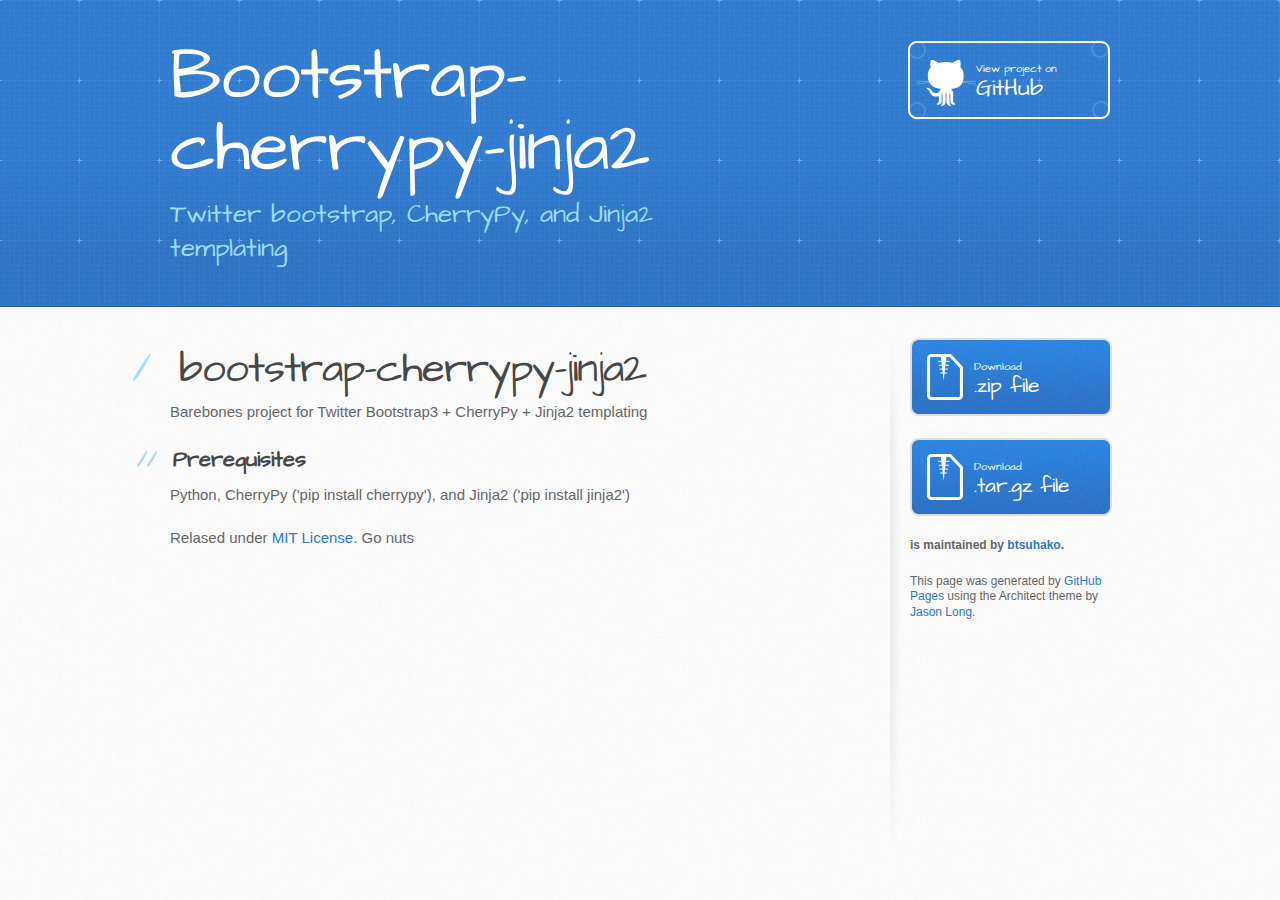
<file: index.html>
<!DOCTYPE html>
<html>
  <head>
    <meta charset='utf-8'>
    <meta http-equiv="X-UA-Compatible" content="chrome=1">
    <meta name="viewport" content="width=device-width, initial-scale=1, maximum-scale=1">
    <link href='https://fonts.googleapis.com/css?family=Architects+Daughter' rel='stylesheet' type='text/css'>
    <link rel="stylesheet" type="text/css" href="stylesheets/stylesheet.css" media="screen" />
    <link rel="stylesheet" type="text/css" href="stylesheets/pygment_trac.css" media="screen" />
    <link rel="stylesheet" type="text/css" href="stylesheets/print.css" media="print" />

    <!--[if lt IE 9]>
    <script src="//html5shiv.googlecode.com/svn/trunk/html5.js"></script>
    <![endif]-->

    <title>Bootstrap-cherrypy-jinja2 by btsuhako</title>
  </head>

  <body>
    <header>
      <div class="inner">
        <h1>Bootstrap-cherrypy-jinja2</h1>
        <h2>Twitter bootstrap, CherryPy, and Jinja2 templating</h2>
        <a href="https://github.com/btsuhako/bootstrap-cherrypy-jinja2" class="button"><small>View project on</small>GitHub</a>
      </div>
    </header>

    <div id="content-wrapper">
      <div class="inner clearfix">
        <section id="main-content">
          <h1>
<a name="bootstrap-cherrypy-jinja2" class="anchor" href="#bootstrap-cherrypy-jinja2"><span class="octicon octicon-link"></span></a>bootstrap-cherrypy-jinja2</h1>

<p>Barebones project for Twitter Bootstrap3 + CherryPy + Jinja2 templating</p>

<h2>
<a name="prerequisites" class="anchor" href="#prerequisites"><span class="octicon octicon-link"></span></a>Prerequisites</h2>

<p>Python, CherryPy ('pip install cherrypy'), and Jinja2 ('pip install jinja2')</p>

<p>Relased under <a href="http://opensource.org/licenses/MIT">MIT License</a>. Go nuts</p>
        </section>

        <aside id="sidebar">
          <a href="https://github.com/btsuhako/bootstrap-cherrypy-jinja2/zipball/master" class="button">
            <small>Download</small>
            .zip file
          </a>
          <a href="https://github.com/btsuhako/bootstrap-cherrypy-jinja2/tarball/master" class="button">
            <small>Download</small>
            .tar.gz file
          </a>

          <p class="repo-owner"><a href="https://github.com/btsuhako/bootstrap-cherrypy-jinja2"></a> is maintained by <a href="https://github.com/btsuhako">btsuhako</a>.</p>

          <p>This page was generated by <a href="pages.github.com">GitHub Pages</a> using the Architect theme by <a href="https://twitter.com/jasonlong">Jason Long</a>.</p>
        </aside>
      </div>
    </div>

            <script type="text/javascript">
            var gaJsHost = (("https:" == document.location.protocol) ? "https://ssl." : "http://www.");
            document.write(unescape("%3Cscript src='" + gaJsHost + "google-analytics.com/ga.js' type='text/javascript'%3E%3C/script%3E"));
          </script>
          <script type="text/javascript">
            try {
              var pageTracker = _gat._getTracker("UA-43565211-3");
            pageTracker._trackPageview();
            } catch(err) {}
          </script>

  </body>
</html>
</file>
<file: stylesheets/pygment_trac.css>
.highlight  { background: #ffffff; }
.highlight .c { color: #999988; font-style: italic } /* Comment */
.highlight .err { color: #a61717; background-color: #e3d2d2 } /* Error */
.highlight .k { font-weight: bold } /* Keyword */
.highlight .o { font-weight: bold } /* Operator */
.highlight .cm { color: #999988; font-style: italic } /* Comment.Multiline */
.highlight .cp { color: #999999; font-weight: bold } /* Comment.Preproc */
.highlight .c1 { color: #999988; font-style: italic } /* Comment.Single */
.highlight .cs { color: #999999; font-weight: bold; font-style: italic } /* Comment.Special */
.highlight .gd { color: #000000; background-color: #ffdddd } /* Generic.Deleted */
.highlight .gd .x { color: #000000; background-color: #ffaaaa } /* Generic.Deleted.Specific */
.highlight .ge { font-style: italic } /* Generic.Emph */
.highlight .gr { color: #aa0000 } /* Generic.Error */
.highlight .gh { color: #999999 } /* Generic.Heading */
.highlight .gi { color: #000000; background-color: #ddffdd } /* Generic.Inserted */
.highlight .gi .x { color: #000000; background-color: #aaffaa } /* Generic.Inserted.Specific */
.highlight .go { color: #888888 } /* Generic.Output */
.highlight .gp { color: #555555 } /* Generic.Prompt */
.highlight .gs { font-weight: bold } /* Generic.Strong */
.highlight .gu { color: #800080; font-weight: bold; } /* Generic.Subheading */
.highlight .gt { color: #aa0000 } /* Generic.Traceback */
.highlight .kc { font-weight: bold } /* Keyword.Constant */
.highlight .kd { font-weight: bold } /* Keyword.Declaration */
.highlight .kn { font-weight: bold } /* Keyword.Namespace */
.highlight .kp { font-weight: bold } /* Keyword.Pseudo */
.highlight .kr { font-weight: bold } /* Keyword.Reserved */
.highlight .kt { color: #445588; font-weight: bold } /* Keyword.Type */
.highlight .m { color: #009999 } /* Literal.Number */
.highlight .s { color: #d14 } /* Literal.String */
.highlight .na { color: #008080 } /* Name.Attribute */
.highlight .nb { color: #0086B3 } /* Name.Builtin */
.highlight .nc { color: #445588; font-weight: bold } /* Name.Class */
.highlight .no { color: #008080 } /* Name.Constant */
.highlight .ni { color: #800080 } /* Name.Entity */
.highlight .ne { color: #990000; font-weight: bold } /* Name.Exception */
.highlight .nf { color: #990000; font-weight: bold } /* Name.Function */
.highlight .nn { color: #555555 } /* Name.Namespace */
.highlight .nt { color: #000080 } /* Name.Tag */
.highlight .nv { color: #008080 } /* Name.Variable */
.highlight .ow { font-weight: bold } /* Operator.Word */
.highlight .w { color: #bbbbbb } /* Text.Whitespace */
.highlight .mf { color: #009999 } /* Literal.Number.Float */
.highlight .mh { color: #009999 } /* Literal.Number.Hex */
.highlight .mi { color: #009999 } /* Literal.Number.Integer */
.highlight .mo { color: #009999 } /* Literal.Number.Oct */
.highlight .sb { color: #d14 } /* Literal.String.Backtick */
.highlight .sc { color: #d14 } /* Literal.String.Char */
.highlight .sd { color: #d14 } /* Literal.String.Doc */
.highlight .s2 { color: #d14 } /* Literal.String.Double */
.highlight .se { color: #d14 } /* Literal.String.Escape */
.highlight .sh { color: #d14 } /* Literal.String.Heredoc */
.highlight .si { color: #d14 } /* Literal.String.Interpol */
.highlight .sx { color: #d14 } /* Literal.String.Other */
.highlight .sr { color: #009926 } /* Literal.String.Regex */
.highlight .s1 { color: #d14 } /* Literal.String.Single */
.highlight .ss { color: #990073 } /* Literal.String.Symbol */
.highlight .bp { color: #999999 } /* Name.Builtin.Pseudo */
.highlight .vc { color: #008080 } /* Name.Variable.Class */
.highlight .vg { color: #008080 } /* Name.Variable.Global */
.highlight .vi { color: #008080 } /* Name.Variable.Instance */
.highlight .il { color: #009999 } /* Literal.Number.Integer.Long */

.type-csharp .highlight .k { color: #0000FF }
.type-csharp .highlight .kt { color: #0000FF }
.type-csharp .highlight .nf { color: #000000; font-weight: normal }
.type-csharp .highlight .nc { color: #2B91AF }
.type-csharp .highlight .nn { color: #000000 }
.type-csharp .highlight .s { color: #A31515 }
.type-csharp .highlight .sc { color: #A31515 }
</file>
<file: stylesheets/print.css>
html, body, div, span, applet, object, iframe,
h1, h2, h3, h4, h5, h6, p, blockquote, pre,
a, abbr, acronym, address, big, cite, code,
del, dfn, em, img, ins, kbd, q, s, samp,
small, strike, strong, sub, sup, tt, var,
b, u, i, center,
dl, dt, dd, ol, ul, li,
fieldset, form, label, legend,
table, caption, tbody, tfoot, thead, tr, th, td,
article, aside, canvas, details, embed, 
figure, figcaption, footer, header, hgroup, 
menu, nav, output, ruby, section, summary,
time, mark, audio, video {
  margin: 0;
  padding: 0;
  border: 0;
  font-size: 100%;
  font: inherit;
  vertical-align: baseline;
}
/* HTML5 display-role reset for older browsers */
article, aside, details, figcaption, figure, 
footer, header, hgroup, menu, nav, section {
  display: block;
}
body {
  line-height: 1;
}
ol, ul {
  list-style: none;
}
blockquote, q {
  quotes: none;
}
blockquote:before, blockquote:after,
q:before, q:after {
  content: '';
  content: none;
}
table {
  border-collapse: collapse;
  border-spacing: 0;
}
body {
  font-size: 13px;
  line-height: 1.5; 
  font-family: 'Helvetica Neue', Helvetica, Arial, serif;
  color: #000;
}

a {
  color: #d5000d;
  font-weight: bold;
}

header {
  padding-top: 35px;
  padding-bottom: 10px;
}

header h1 {
  font-weight: bold;
  letter-spacing: -1px;
  font-size: 48px;
  color: #303030;
  line-height: 1.2;
}

header h2 {
  letter-spacing: -1px;
  font-size: 24px;
  color: #aaa;
  font-weight: normal;
  line-height: 1.3;
}
#downloads {
  display: none;
}
#main_content {
  padding-top: 20px;
}

code, pre {
  font-family: Monaco, "Bitstream Vera Sans Mono", "Lucida Console", Terminal;
  color: #222;
  margin-bottom: 30px;
  font-size: 12px;
}

code {
  padding: 0 3px;
}

pre {
  border: solid 1px #ddd;
  padding: 20px;
  overflow: auto;
}
pre code {
  padding: 0;
}

ul, ol, dl {
  margin-bottom: 20px;
}


/* COMMON STYLES */

table {
  width: 100%;
  border: 1px solid #ebebeb;
}

th {
  font-weight: 500;
}

td {
  border: 1px solid #ebebeb;
  text-align: center; 
  font-weight: 300;
}

form {
  background: #f2f2f2;
  padding: 20px;
  
}


/* GENERAL ELEMENT TYPE STYLES */

h1 {
  font-size: 2.8em;
} 

h2 {
  font-size: 22px;
  font-weight: bold;
  color: #303030;
  margin-bottom: 8px;
} 

h3 {
  color: #d5000d;
  font-size: 18px;
  font-weight: bold;
  margin-bottom: 8px;
} 
 
h4 {
  font-size: 16px;
  color: #303030;
  font-weight: bold;
} 

h5 {
  font-size: 1em;
  color: #303030;
} 

h6 {
  font-size: .8em;
  color: #303030;
} 

p {
  font-weight: 300;
  margin-bottom: 20px;
}
 
a {
  text-decoration: none;
}

p a {
  font-weight: 400;
}

blockquote {
  font-size: 1.6em;
  border-left: 10px solid #e9e9e9;
  margin-bottom: 20px;
  padding: 0 0 0 30px;
}

ul li {
  list-style: disc inside;
  padding-left: 20px;
}

ol li {
  list-style: decimal inside;
  padding-left: 3px;
}

dl dd {
  font-style: italic;
  font-weight: 100;
}

footer {
  margin-top: 40px;
  padding-top: 20px;
  padding-bottom: 30px;
  font-size: 13px;
  color: #aaa;
}

footer a {
  color: #666;
}

/* MISC */
.clearfix:after {
  clear: both;
  content: '.';
  display: block;
  visibility: hidden;
  height: 0;
}

.clearfix {display: inline-block;}
* html .clearfix {height: 1%;}
.clearfix {display: block;}
</file>
<file: stylesheets/stylesheet.css>
/* http://meyerweb.com/eric/tools/css/reset/ 
   v2.0 | 20110126
   License: none (public domain)
*/
html, body, div, span, applet, object, iframe,
h1, h2, h3, h4, h5, h6, p, blockquote, pre,
a, abbr, acronym, address, big, cite, code,
del, dfn, em, img, ins, kbd, q, s, samp,
small, strike, strong, sub, sup, tt, var,
b, u, i, center,
dl, dt, dd, ol, ul, li,
fieldset, form, label, legend,
table, caption, tbody, tfoot, thead, tr, th, td,
article, aside, canvas, details, embed, 
figure, figcaption, footer, header, hgroup, 
menu, nav, output, ruby, section, summary,
time, mark, audio, video {
	margin: 0;
	padding: 0;
	border: 0;
	font-size: 100%;
	font: inherit;
	vertical-align: baseline;
}
/* HTML5 display-role reset for older browsers */
article, aside, details, figcaption, figure, 
footer, header, hgroup, menu, nav, section {
	display: block;
}
body {
	line-height: 1;
}
ol, ul {
	list-style: none;
}
blockquote, q {
	quotes: none;
}
blockquote:before, blockquote:after,
q:before, q:after {
	content: '';
	content: none;
}
table {
	border-collapse: collapse;
	border-spacing: 0;
}

/* LAYOUT STYLES */
body {
  font-size: 15px;
  line-height: 1.5; 
  background: #fafafa url(../images/body-bg.jpg) 0 0 repeat;
  font-family: 'Helvetica Neue', Helvetica, Arial, serif;
  font-weight: 400;
  color: #666;
}

a {
  color: #2879d0;
}
a:hover {
  color: #2268b2;
}

header {
  padding-top: 40px;
  padding-bottom: 40px;
  font-family: 'Architects Daughter', 'Helvetica Neue', Helvetica, Arial, serif; 
  background: #2e7bcf url(../images/header-bg.jpg) 0 0 repeat-x;
  border-bottom: solid 1px #275da1;
}

header h1 {
  letter-spacing: -1px;
  font-size: 72px;
  color: #fff;
  line-height: 1;
  margin-bottom: 0.2em;
  width: 540px;
}

header h2 {
  font-size: 26px;
  color: #9ddcff;
  font-weight: normal;
  line-height: 1.3;
  width: 540px;
  letter-spacing: 0;
}

.inner {
  position: relative;
  width: 940px;
  margin: 0 auto;
}

#content-wrapper {
  border-top: solid 1px #fff;
  padding-top: 30px;
}

#main-content {
  width: 690px;
  float: left;
}

#main-content img {
  max-width: 100%;
}

aside#sidebar {
  width: 200px;
  padding-left: 20px;
  min-height: 504px;
  float: right;
  background: transparent url(../images/sidebar-bg.jpg) 0 0 no-repeat;
  font-size: 12px;
  line-height: 1.3;
}

aside#sidebar p.repo-owner,
aside#sidebar p.repo-owner a {
  font-weight: bold;
}

#downloads {
  margin-bottom: 40px;
}

a.button {
  width: 134px;
  height: 58px;
  line-height: 1.2;
  font-size: 23px;
  color: #fff;
  padding-left: 68px;
  padding-top: 22px;
  font-family: 'Architects Daughter', 'Helvetica Neue', Helvetica, Arial, serif; 
}
a.button small {
  display: block;
  font-size: 11px;
}
header a.button {
  position: absolute;
  right: 0;
  top: 0;
  background: transparent url(../images/github-button.png) 0 0 no-repeat;
}
aside a.button {
  width: 138px;
  padding-left: 64px;
  display: block;
  background: transparent url(../images/download-button.png) 0 0 no-repeat;
  margin-bottom: 20px;
  font-size: 21px;
}

code, pre {
  font-family: Monaco, "Bitstream Vera Sans Mono", "Lucida Console", Terminal, monospace;
  color: #222;
  margin-bottom: 30px;
  font-size: 13px;
}

code {
  background-color: #f2f8fc;
  border: solid 1px #dbe7f3;
  padding: 0 3px;
}

pre {
  padding: 20px;
  background: #fff;
  text-shadow: none;
  overflow: auto;
  border: solid 1px #f2f2f2;
}
pre code {
  color: #2879d0;
  background-color: #fff;
  border: none;
  padding: 0;
}

ul, ol, dl {
  margin-bottom: 20px;
}


/* COMMON STYLES */

hr {
  height: 1px;
  line-height: 1px;
  margin-top: 1em;
  padding-bottom: 1em;
  border: none;
  background: transparent url('../images/hr.png') 0 0 no-repeat;
}

table {
  width: 100%;
  border: 1px solid #ebebeb;
}

th {
  font-weight: 500;
}

td {
  border: 1px solid #ebebeb;
  text-align: center; 
  font-weight: 300;
}

form {
  background: #f2f2f2;
  padding: 20px;
  
}


/* GENERAL ELEMENT TYPE STYLES */

#main-content h1 {
  font-family: 'Architects Daughter', 'Helvetica Neue', Helvetica, Arial, serif; 
  font-size: 2.8em;
  letter-spacing: -1px;
  color: #474747;
} 

#main-content h1:before {
  content: "/";
  color: #9ddcff;
  padding-right: 0.3em;
  margin-left: -0.9em;
}

#main-content h2 {
  font-family: 'Architects Daughter', 'Helvetica Neue', Helvetica, Arial, serif; 
  font-size: 22px;
  font-weight: bold;
  margin-bottom: 8px;
  color: #474747;
} 
#main-content h2:before {
  content: "//";
  color: #9ddcff;
  padding-right: 0.3em;
  margin-left: -1.5em;
}

#main-content h3 {
  font-family: 'Architects Daughter', 'Helvetica Neue', Helvetica, Arial, serif; 
  font-size: 18px;
  font-weight: bold;
  margin-top: 24px;
  margin-bottom: 8px;
  color: #474747;
} 
 
#main-content h3:before {
  content: "///";
  color: #9ddcff;
  padding-right: 0.3em;
  margin-left: -2em;
}

#main-content h4 {
  font-family: 'Architects Daughter', 'Helvetica Neue', Helvetica, Arial, serif; 
  font-size: 15px;
  font-weight: bold;
  color: #474747;
} 

h4:before {
  content: "////";
  color: #9ddcff;
  padding-right: 0.3em;
  margin-left: -2.8em;
}

#main-content h5 {
  font-family: 'Architects Daughter', 'Helvetica Neue', Helvetica, Arial, serif; 
  font-size: 14px;
  color: #474747;
} 
h5:before {
  content: "/////";
  color: #9ddcff;
  padding-right: 0.3em;
  margin-left: -3.2em;
}

#main-content h6 {
  font-family: 'Architects Daughter', 'Helvetica Neue', Helvetica, Arial, serif; 
  font-size: .8em;
  color: #474747;
} 
h6:before {
  content: "//////";
  color: #9ddcff;
  padding-right: 0.3em;
  margin-left: -3.7em;
}

p {
  margin-bottom: 20px;
}
 
a {
  text-decoration: none;
}

p a {
  font-weight: 400;
}

blockquote {
  font-size: 1.6em;
  border-left: 10px solid #e9e9e9;
  margin-bottom: 20px;
  padding: 0 0 0 30px;
}

ul li {
  list-style: disc inside;
  padding-left: 20px;
}

ol li {
  list-style: decimal inside;
  padding-left: 3px;
}

dl dd {
  font-style: italic;
  font-weight: 100;
}

footer {
  background: transparent url('../images/hr.png') 0 0 no-repeat;
  margin-top: 40px;
  padding-top: 20px;
  padding-bottom: 30px;
  font-size: 13px;
  color: #aaa;
}

footer a {
  color: #666;
}
footer a:hover {
  color: #444;
}

/* MISC */
.clearfix:after {
  clear: both;
  content: '.';
  display: block;
  visibility: hidden;
  height: 0;
}

.clearfix {display: inline-block;}
* html .clearfix {height: 1%;}
.clearfix {display: block;}

/* #Media Queries
================================================== */

/* Smaller than standard 960 (devices and browsers) */
@media only screen and (max-width: 959px) {}

/* Tablet Portrait size to standard 960 (devices and browsers) */
@media only screen and (min-width: 768px) and (max-width: 959px) {
  .inner {
    width: 740px;
  }
  header h1, header h2 {
    width: 340px;
  }
  header h1 {
    font-size: 60px;
  }
  header h2 {
    font-size: 30px;
  }
  #main-content {
    width: 490px;
  }
  #main-content h1:before,
  #main-content h2:before,
  #main-content h3:before,
  #main-content h4:before,
  #main-content h5:before,
  #main-content h6:before {
    content: none;
    padding-right: 0;
    margin-left: 0;
  }
}

/* All Mobile Sizes (devices and browser) */
@media only screen and (max-width: 767px) {
  .inner {
    width: 93%;
  }
  header {
    padding: 20px 0;
  }
  header .inner {
    position: relative;
  }
  header h1, header h2 {
    width: 100%;
  }
  header h1 {
    font-size: 48px;
  }
  header h2 {
    font-size: 24px;
  }
  header a.button {
    background-image: none;
    width: auto;
    height: auto;
    display: inline-block;
    margin-top: 15px;
    padding: 5px 10px;
    position: relative;
    text-align: center;
    font-size: 13px;
    line-height: 1;
    background-color: #9ddcff;
    color: #2879d0;
    -moz-border-radius: 5px;
    -webkit-border-radius: 5px;                     
    border-radius: 5px;    
  }
  header a.button small {
    font-size: 13px;
    display: inline;
  }
  #main-content,
  aside#sidebar {
    float: none;
    width: 100% ! important;
  }
  aside#sidebar {
    background-image: none;
    margin-top: 20px;
    border-top: solid 1px #ddd;
    padding: 20px 0;
    min-height: 0;
  }
  aside#sidebar a.button {
    display: none;
  }
  #main-content h1:before,
  #main-content h2:before,
  #main-content h3:before,
  #main-content h4:before,
  #main-content h5:before,
  #main-content h6:before {
    content: none;
    padding-right: 0;
    margin-left: 0;
  }
}

/* Mobile Landscape Size to Tablet Portrait (devices and browsers) */
@media only screen and (min-width: 480px) and (max-width: 767px) {}

/* Mobile Portrait Size to Mobile Landscape Size (devices and browsers) */
@media only screen and (max-width: 479px) {}
</file>
